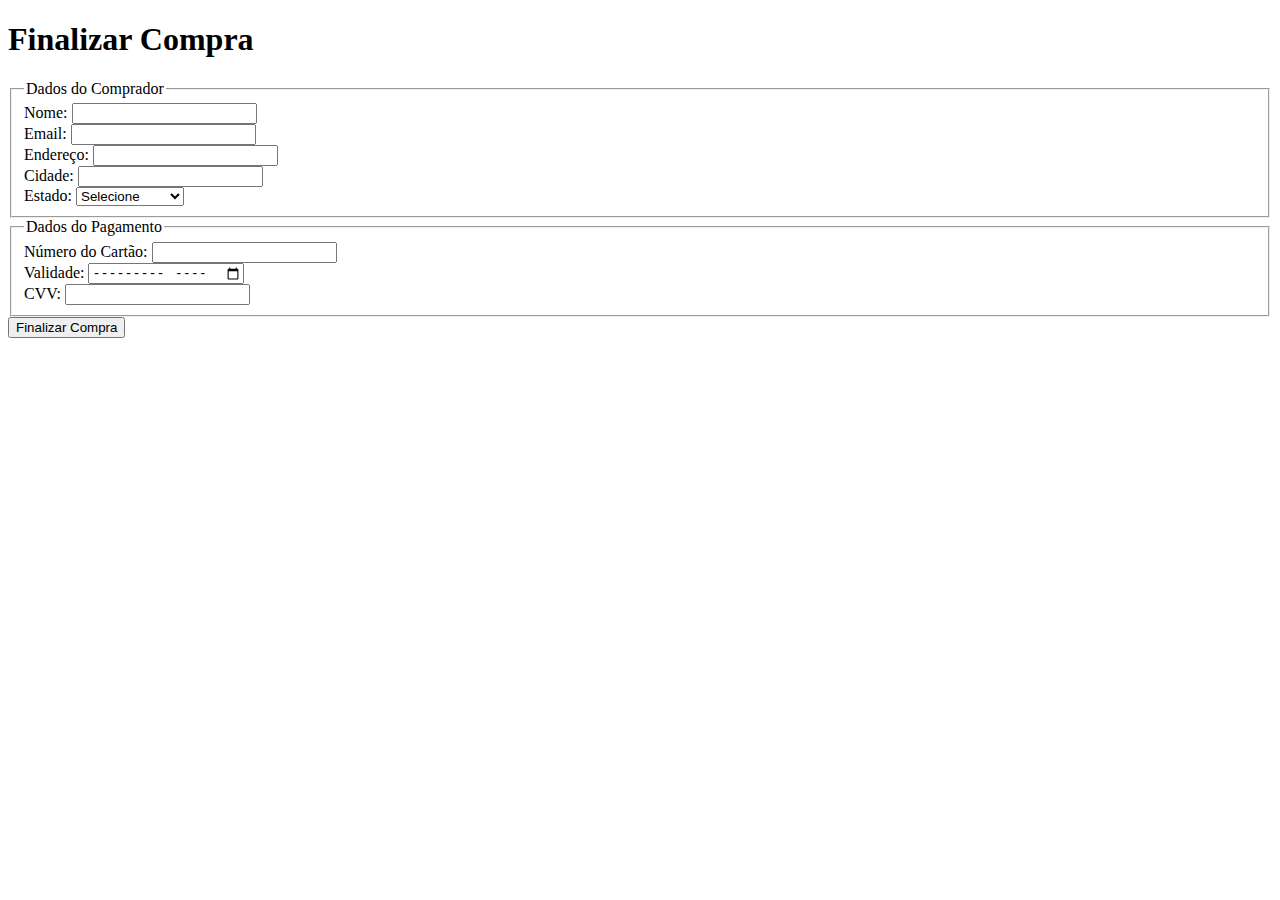
<file: compra.html>
<!DOCTYPE html>
<html>
  <head>
    <title>Compra - Loja de Roupas</title>
    <meta charset="UTF-8">
    <meta name="viewport" content="width=device-width, initial-scale=1.0">
  </head>
  <body>
    <header>
      <!-- Cabeçalho da página com o logotipo da loja, menu de navegação e carrinho de compras -->
    </header>
    <main>
      <h1>Finalizar Compra</h1>
      <form action="processar_compra.php" method="post">
        <fieldset>
          <legend>Dados do Comprador</legend>
          <div>
            <label for="nome">Nome:</label>
            <input type="text" id="nome" name="nome" required>
          </div>
          <div>
            <label for="email">Email:</label>
            <input type="email" id="email" name="email" required>
          </div>
          <div>
            <label for="endereco">Endereço:</label>
            <input type="text" id="endereco" name="endereco" required>
          </div>
          <div>
            <label for="cidade">Cidade:</label>
            <input type="text" id="cidade" name="cidade" required>
          </div>
          <div>
            <label for="estado">Estado:</label>
            <select id="estado" name="estado" required>
              <option value="">Selecione</option>
              <option value="SP">São Paulo</option>
              <option value="RJ">Rio de Janeiro</option>
              <option value="MG">Minas Gerais</option>
              <!-- outras opções de estado aqui -->
            </select>
          </div>
        </fieldset>
        <fieldset>
          <legend>Dados do Pagamento</legend>
          <div>
            <label for="cartao">Número do Cartão:</label>
            <input type="text" id="cartao" name="cartao" required>
          </div>
          <div>
            <label for="validade">Validade:</label>
            <input type="month" id="validade" name="validade" required>
          </div>
          <div>
            <label for="cvv">CVV:</label>
            <input type="text" id="cvv" name="cvv" required>
          </div>
        </fieldset>
        <button type="submit">Finalizar Compra</button>
      </form>
    </main>
    <footer>
      <!-- Rodapé da página com informações de contato e direitos autorais -->
    </footer>
  </body>
</html>
</file>
